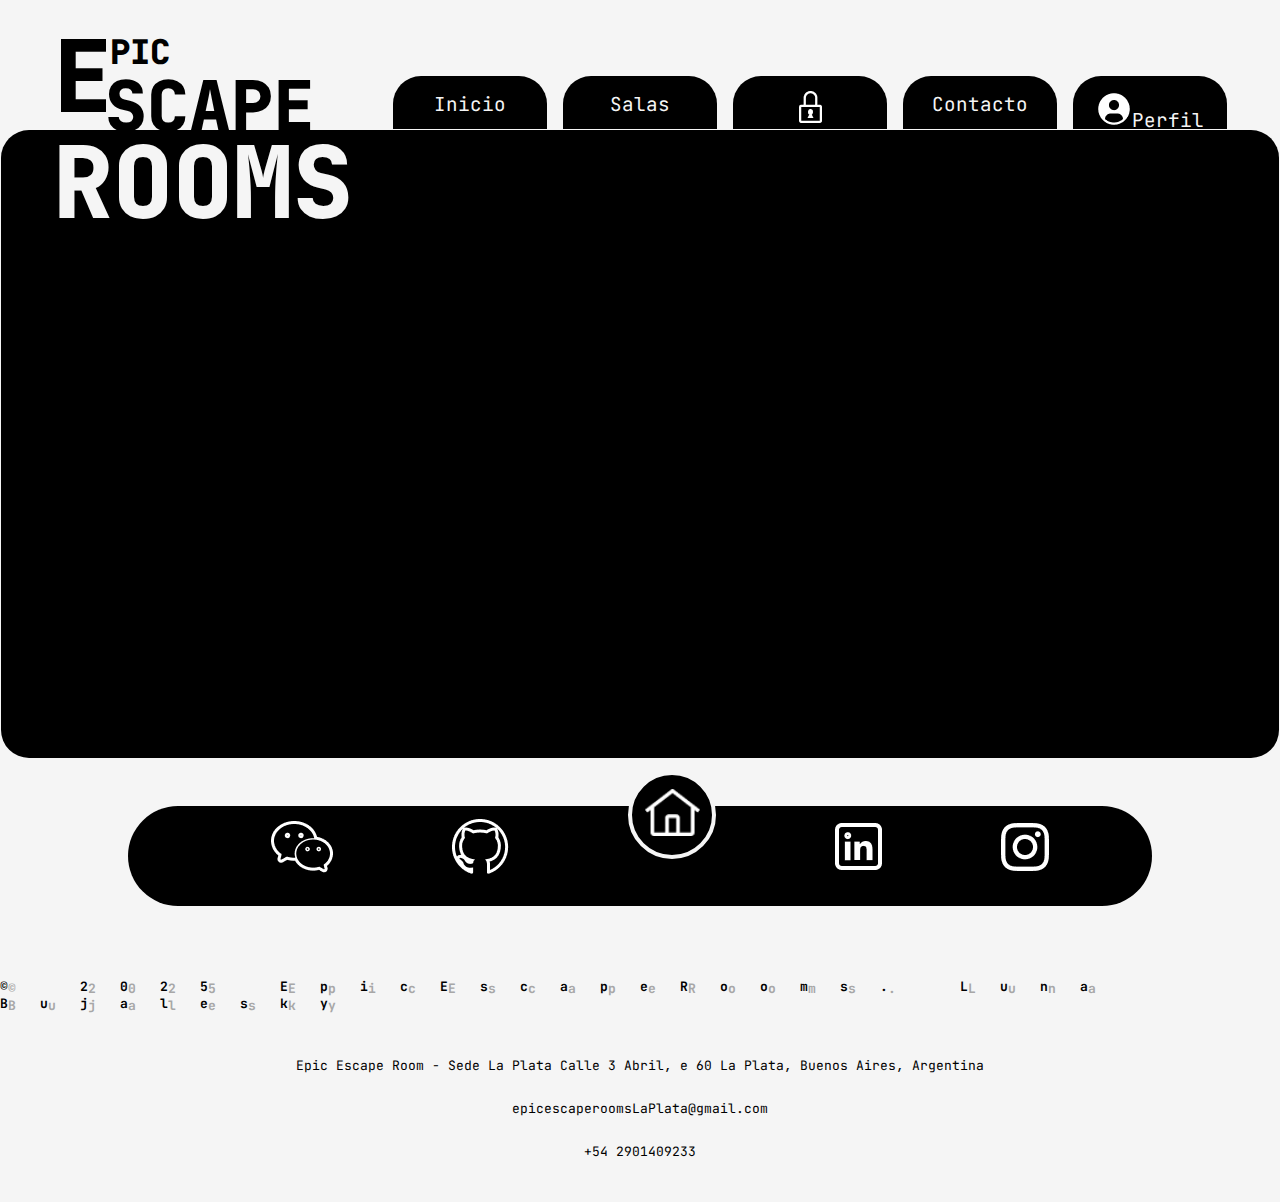
<file: pages/contacto.html>
<!DOCTYPE html>
<html lang="es">

<head>

    <meta charset="UTF-8" />
    <meta http-equiv="Content-Type" content="text/html;charset=UTF-8" />
    <meta name="viewport" content="width=device-width, initial-scale=1.0" />
    <title>Epic Escape Rooms - Inicio</title>
    <!-- SEO-->
    <meta name="author" content="Luna Bujalesky">
    <meta name="description"
        content="Epic Escape Rooms - Vive una experiencia diferente, conoce nuestras propuestas de salas de escape, reserva tu lugar y disfruta de una aventura única con amigos o familia.">
    <meta name="keywords"
        content="Escape Rooms, juegos de escape, entretenimiento, diversión, desafíos, acertijos, aventuras, experiencias únicas">
    <!-- Open Graph para compartir en redes sociales -->
    <meta property="og:title" content="" />
    <!-- Título visible en redes-->
    <meta property="og:description" content="" />
    <!-- Texto descriptivo del sitio-->
    <meta property="og:image" content="" /> <!-- URL de una imagen destacada-->
    <meta property="og:url" content="" /> <!-- URL del sitio-->
    <meta property="og:type" content="website" /> <!-- tipo de contenido-->
    <link rel="icon" type="image/x-icon" href="">
    <link rel="shortcut icon" href="./assets/favIcon.png">

    <!-- Link JS-->
    <script defer src="../main.js"></script>
    <script defer src="../components.js"></script>
    <link rel="stylesheet" href="../styles/styles.css">
    <link rel="preconnect" href="https://fonts.googleapis.com">
    <link rel="preconnect" href="https://fonts.gstatic.com" crossorigin>
    <link
        href="https://fonts.googleapis.com/css2?family=JetBrains+Mono:ital,wght@0,100..800;1,100..800&family=Tagesschrift&family=VT323&display=swap"
        rel="stylesheet">
</head>

<body>
    <header>
        <h1 class="titulo-para-seo">Epic Escape Rooms: Aventura, Misterio y Diversión</h1>
        <div class="header-container">
            <div class="header-subcontainers">
                <div class="title-container">
                    <div class="subtitle-container">
                        <div>
                            <h2 style="font-size: 100px;">E</h2>
                        </div>
                        <div class="subtitle">
                            <h2 style="font-size: 34px; line-height: 83px; margin-inline-start: -3px;">PIC</h2>
                            <h2
                                style="font-size: 70px;  line-height: 3px; padding: 0; font-stretch: expanded; margin-top: 12px; margin-inline-start: -8px;">
                                SCAPE </h2>
                        </div>
                    </div>
                    <div>
                        <h2 style="font-size: 100px; padding: 0; line-height: 80px; color: whitesmoke; z-index: 20;">
                            ROOMS</h2>
                    </div>
                </div>
                <div>
                    <nav>
                        <ul class="header-nav-container">
                            <li><a href="../index.html">Inicio</a></li>
                            <li><a href="./reservaSalas.html">Salas</a></li>
                            <li><a id=”redireccionSalaSecreta” href="./salaSecreta.html"><img src="../assets/candadoCerrado.png" alt="icono candado cerrado"></a>
                            </li>
                            <!--<li><a href="pages/salaSecreta.html"><img src="assets/candadoAbierto.png" alt="icono candado abierto"></a></li>-->
                            <li><a href="./contacto.html">Contacto</a></li>
                            <li ><a id=”redireccionporLogin” href="./logIn.html"> <img src="../assets/defaultAvatarMenu.png" alt="avatar de perfil">Perfil</a>
                            </li>
                          </ul>
                    </nav>
                </div>
            </div>
        </div>
    </header>

    <main>
        <section class="main-container">

        </section>
    </main>
    <footer>
        <div class="footer-container">
            <div class="footer-container-nav">
                <nav>
                    <ul>
                        <li><a href="https://wa.me/5492901401699" target="_blank"><img src="../assets/whatsapp.png"
                                    alt="Logo de whatsapp con enlace al chat"></a></li>
                        <li><a href="https://github.com/LunaBujalesky"><img src="../assets/github.png"
                                    alt="Logo de Github con link"></a>
                        </li>
                        <div class="index-logo">
                            <li>
                                <a href="index.html"><img src="../assets/home.png"
                                        alt="Icono de una casa con enlace a inicio"></a>
                            </li>
                        </div>
                        <li><a href="https://www.linkedin.com/in/luna-bujalesky-b60561267/"><img
                                    src="../assets/linkedin.png" alt="Icono de Linkedin con enlace"></a></li>
                        <li><a href="https://www.instagram.com/soleiatelier/"><img src="../assets/instagram.png"
                                    alt="Logo de Instagram con link"></a></li>
                    </ul>
                </nav>
            </div>

            <p style="letter-spacing: 2rem; font-weight: bold; margin: 2rem 0 2rem 0; text-shadow:  8px 2px 0 #A7A7A7;">
                &copy;
                2025 EpicEscapeRooms. Luna Bujalesky</p>
            <p>Epic Escape Room - Sede La Plata Calle 3 Abril, e 60 La Plata, Buenos Aires, Argentina </p>
            <p>epicescaperoomsLaPlata@gmail.com </p>
            <p style="margin-bottom: 42px;">+54 2901409233</p>
        </div>
    </footer>
</body>

</html>
</file>
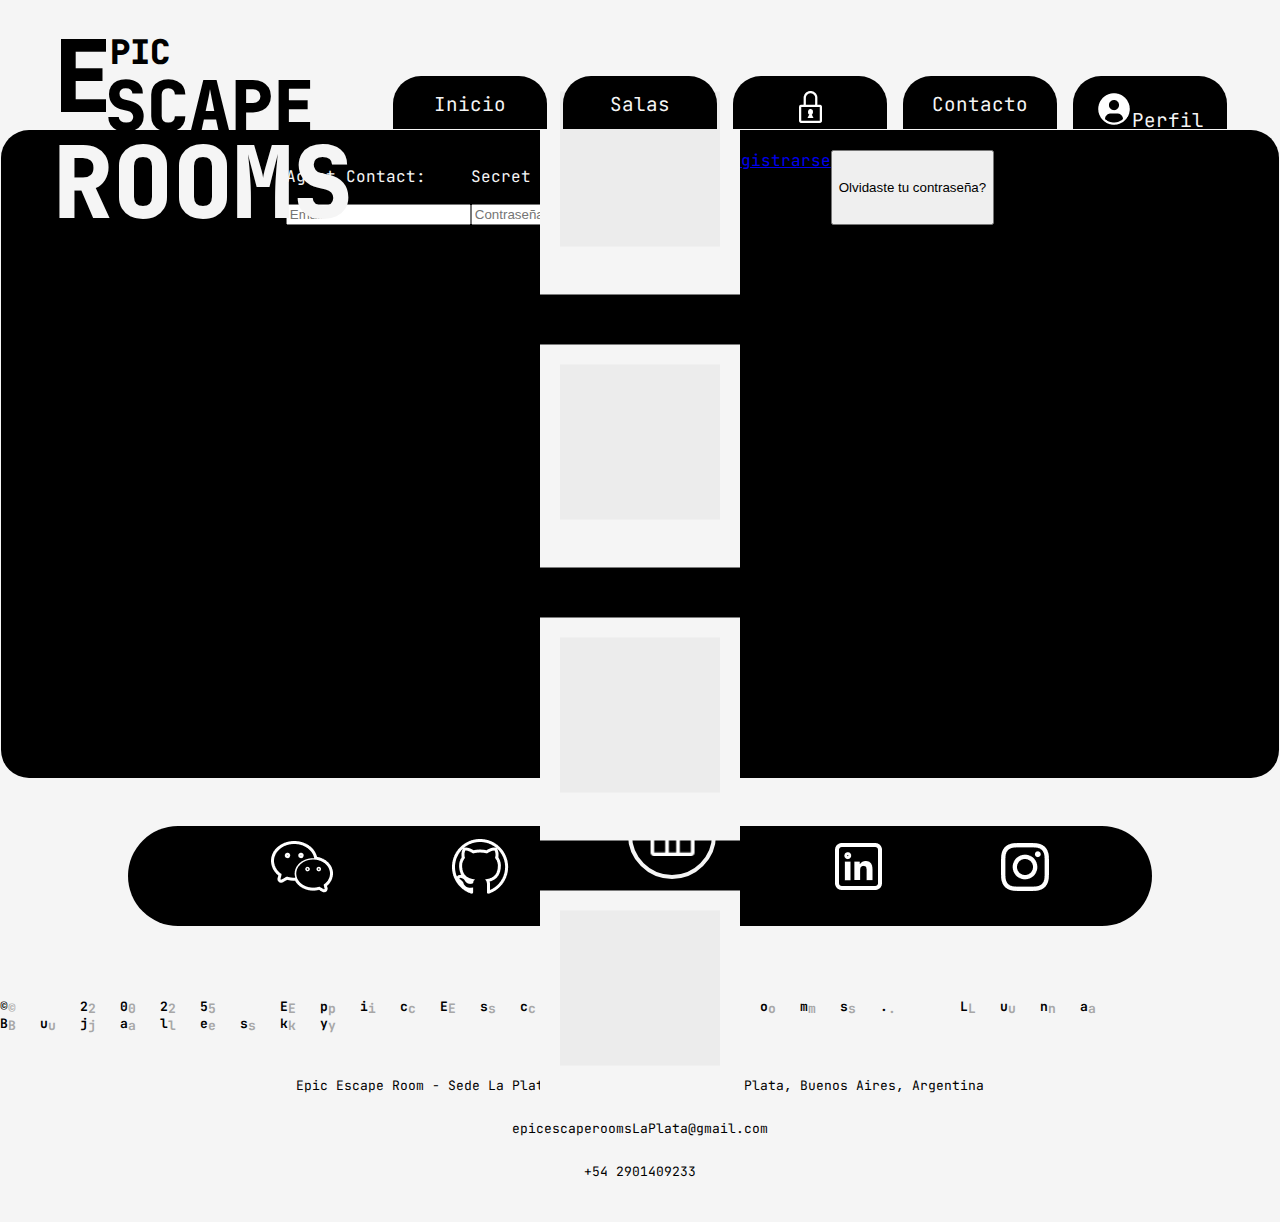
<file: pages/logIn.html>
<!DOCTYPE html>
<html lang="es">

<head>

  <meta charset="UTF-8" />
  <meta http-equiv="Content-Type" content="text/html;charset=UTF-8" />
  <meta name="viewport" content="width=device-width, initial-scale=1.0" />
  <title>Epic Escape Rooms - Inicio</title>
  <!-- SEO-->
  <meta name="author" content="Luna Bujalesky">
  <meta name="description"
    content="Epic Escape Rooms - Vive una experiencia diferente, conoce nuestras propuestas de salas de escape, reserva tu lugar y disfruta de una aventura única con amigos o familia.">
  <meta name="keywords"
    content="Escape Rooms, juegos de escape, entretenimiento, diversión, desafíos, acertijos, aventuras, experiencias únicas">
  <!-- Open Graph para compartir en redes sociales -->
  <meta property="og:title" content="" />
  <!-- Título visible en redes-->
  <meta property="og:description" content="" />
  <!-- Texto descriptivo del sitio-->
  <meta property="og:image" content="" /> <!-- URL de una imagen destacada-->
  <meta property="og:url" content="" /> <!-- URL del sitio-->
  <meta property="og:type" content="website" /> <!-- tipo de contenido-->
  <link rel="icon" type="image/x-icon" href="">
  <link rel="shortcut icon" href="../assets/favIcon.png">

  <!-- Link JS-->
  <script defer src="../main.js"></script>
  <script defer src="../components.js"></script>
  <link rel="stylesheet" href="../styles/styles.css">
  <link rel="preconnect" href="https://fonts.googleapis.com">
  <link rel="preconnect" href="https://fonts.gstatic.com" crossorigin>
  <link
    href="https://fonts.googleapis.com/css2?family=JetBrains+Mono:ital,wght@0,100..800;1,100..800&family=Tagesschrift&family=VT323&display=swap"
    rel="stylesheet">
</head>

<body>
  <header>
    <h1 class="titulo-para-seo">Epic Escape Rooms: Aventura, Misterio y Diversión</h1>
    <div class="header-container">
      <div class="header-subcontainers">
        <div class="title-container">
          <div class="subtitle-container">
            <div>
              <h2 style="font-size: 100px;">E</h2>
            </div>
            <div class="subtitle">
              <h2 style="font-size: 34px; line-height: 83px; margin-inline-start: -3px;">PIC</h2>
              <h2
                style="font-size: 70px;  line-height: 3px; padding: 0; font-stretch: expanded; margin-top: 12px; margin-inline-start: -8px;">
                SCAPE </h2>
            </div>
          </div>
          <div>
            <h2 style="font-size: 100px; padding: 0; line-height: 80px; color: whitesmoke; z-index: 20;">ROOMS</h2>
          </div>
        </div>
        <div>
          <nav>
            <ul class="header-nav-container">
              <li><a href="../index.html">Inicio</a></li>
              <li><a href="./reservaSalas.html">Salas</a></li>
              <li><a id=”redireccionSalaSecreta” href="./salaSecreta.html"><img src="../assets/candadoCerrado.png"
                    alt="icono candado cerrado"></a>
              </li>
              <!--<li><a href="pages/salaSecreta.html"><img src="assets/candadoAbierto.png" alt="icono candado abierto"></a></li>-->
              <li><a href="./contacto.html">Contacto</a></li>
              <li><a id=”redireccionporLogin” href="logIn.html"> <img src="../assets/defaultAvatarMenu.png"
                    alt="avatar de perfil">Perfil</a>
              </li>
            </ul>
          </nav>
        </div>
      </div>
    </div>
  </header>

  <main>
    <section class="main-container" style=" padding-top: 20px; ">
      <!--Primera "capa", las fotos-->
      <div class="fotos-container-logIn">
        <div class="card-logIn"><div class="card-logIn-dentro"></div></div>
        <div class="card-logIn"><div class="card-logIn-dentro"></div></div>
        <div class="card-logIn"><div class="card-logIn-dentro"></div></div>
        <div class="card-logIn"><div class="card-logIn-dentro"></div></div>
        <div class="card-logIn"><div class="card-logIn-dentro"></div></div>
      </div>
      <!--Formulario, este debe ser la segunda "capa"-->
      <div class="borrardespuesdeEntrega">

        <form id="formLogin" class="logIn-container">
          <div>
            <p>Agent Contact:</p><input type="email" id="email" required placeholder="Email">
          </div>
          <div>
            <p>Secret code:</p>
            <input type="password" id="contrasena" required placeholder="Contraseña">
          </div>
          <button type="submit" class="login-button">Ingresar</button>
          <div> <a href="registrarse.html">Registrarse</a></div>
          <button type="button">Olvidaste
            tu contraseña?</button>
        </form>


      </div>
    </section>
  </main>


  <footer>
    <div class="footer-container">
      <div class="footer-container-nav">
        <nav>
          <ul>
            <li><a href="https://wa.me/5492901401699" target="_blank"><img src="../assets/whatsapp.png"
                  alt="Logo de whatsapp con enlace al chat"></a></li>
            <li><a href="https://github.com/LunaBujalesky"><img src="../assets/github.png"
                  alt="Logo de Github con link"></a>
            </li>
            <div class="index-logo">
              <li>
                <a href="index.html"><img src="../assets/home.png" alt="Icono de una casa con enlace a inicio"></a>
              </li>
            </div>
            <li><a href="https://www.linkedin.com/in/luna-bujalesky-b60561267/"><img src="../assets/linkedin.png"
                  alt="Icono de Linkedin con enlace"></a></li>
            <li><a href="https://www.instagram.com/soleiatelier/"><img src="../assets/instagram.png"
                  alt="Logo de Instagram con link"></a></li>
          </ul>
        </nav>
      </div>

      <p style="letter-spacing: 2rem; font-weight: bold; margin: 2rem 0 2rem 0; text-shadow:  8px 2px 0 #A7A7A7;">&copy;
        2025 EpicEscapeRooms. Luna Bujalesky</p>
      <p>Epic Escape Room - Sede La Plata Calle 3 Abril, e 60 La Plata, Buenos Aires, Argentina </p>
      <p>epicescaperoomsLaPlata@gmail.com </p>
      <p style="margin-bottom: 42px;">+54 2901409233</p>
    </div>
  </footer>
</body>

</html>
</file>
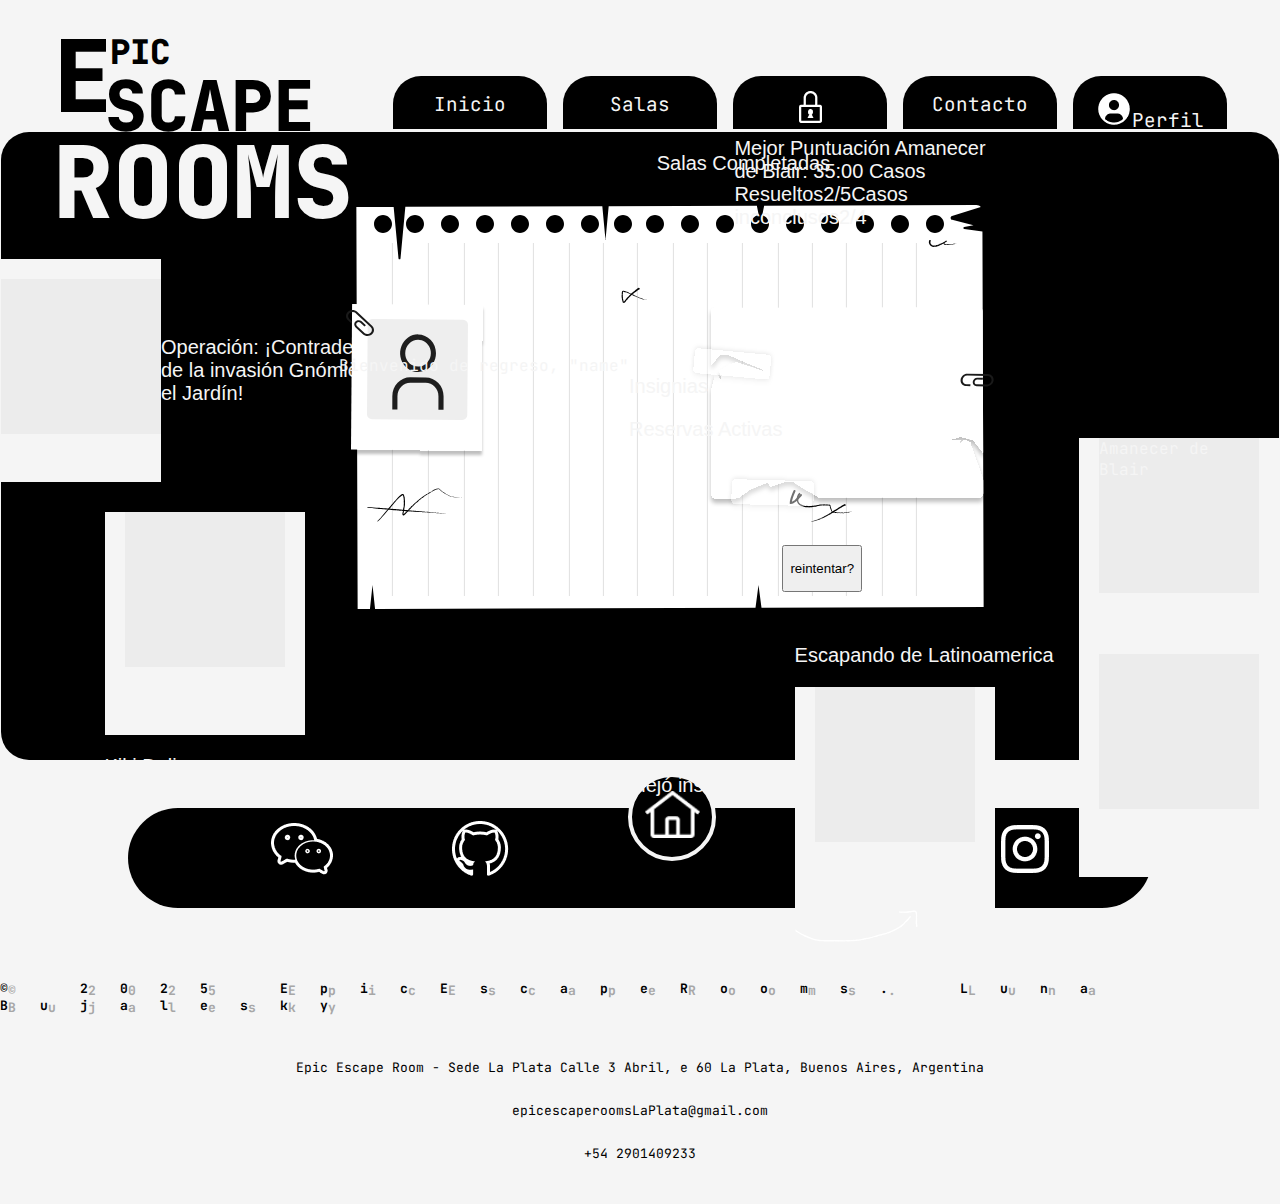
<file: pages/perfil.html>
<!DOCTYPE html>
<html lang="es">

<head>

    <meta charset="UTF-8" />
    <meta http-equiv="Content-Type" content="text/html;charset=UTF-8" />
    <meta name="viewport" content="width=device-width, initial-scale=1.0" />
    <title>Epic Escape Rooms - Inicio</title>
    <!-- SEO-->
    <meta name="author" content="Luna Bujalesky">
    <meta name="description"
        content="Epic Escape Rooms - Vive una experiencia diferente, conoce nuestras propuestas de salas de escape, reserva tu lugar y disfruta de una aventura única con amigos o familia.">
    <meta name="keywords"
        content="Escape Rooms, juegos de escape, entretenimiento, diversión, desafíos, acertijos, aventuras, experiencias únicas">
    <!-- Open Graph para compartir en redes sociales -->
    <meta property="og:title" content="" />
    <!-- Título visible en redes-->
    <meta property="og:description" content="" />
    <!-- Texto descriptivo del sitio-->
    <meta property="og:image" content="" /> <!-- URL de una imagen destacada-->
    <meta property="og:url" content="" /> <!-- URL del sitio-->
    <meta property="og:type" content="website" /> <!-- tipo de contenido-->
    <link rel="icon" type="image/x-icon" href="">
    <link rel="shortcut icon" href="../assets/favIcon.png">

    <!-- Link JS-->
    <script defer src="../scripts/main.js"></script>
    <script defer src="../scripts/components.js"></script>
    <link rel="stylesheet" href="../styles/styles.css">
    <link rel="preconnect" href="https://fonts.googleapis.com">
    <link rel="preconnect" href="https://fonts.gstatic.com" crossorigin>
    <link href="https://fonts.cdnfonts.com/css/bored-crayon" rel="stylesheet">
    <link
        href="https://fonts.googleapis.com/css2?family=JetBrains+Mono:ital,wght@0,100..800;1,100..800&family=Tagesschrift&family=VT323&display=swap"
        rel="stylesheet">
</head>

<body>
    <header>
        <h1 class="titulo-para-seo">Epic Escape Rooms: Aventura, Misterio y Diversión</h1>
        <div class="header-container">
            <div class="header-subcontainers">
                <div class="title-container">
                    <div class="subtitle-container">
                        <div>
                            <h2 style="font-size: 100px;">E</h2>
                        </div>
                        <div class="subtitle">
                            <h2 style="font-size: 34px; line-height: 83px; margin-inline-start: -3px;">PIC</h2>
                            <h2
                                style="font-size: 70px;  line-height: 3px; padding: 0; font-stretch: expanded; margin-top: 12px; margin-inline-start: -8px;">
                                SCAPE </h2>
                        </div>
                    </div>
                    <div>
                        <h2 style="font-size: 100px; padding: 0; line-height: 80px; color: whitesmoke; z-index: 20;">
                            ROOMS</h2>
                    </div>
                </div>
                <div>
                    <nav>
                        <ul class="header-nav-container">
                            <li><a href="../index.html">Inicio</a></li>
                            <li><a href="./reservaSalas.html">Salas</a></li>
                            <li><a id=”redireccionSalaSecreta” href="./salaSecreta.html"><img
                                        src="../assets/candadoCerrado.png" alt="icono candado cerrado"></a>
                            </li>
                            <!--<li><a href="pages/salaSecreta.html"><img src="../assets/candadoAbierto.png" alt="icono candado abierto"></a></li>-->
                            <li><a href="./contacto.html">Contacto</a></li>
                            <li><a id=”redireccionporLogin” href="./logIn.html"> <img
                                        src="../assets/defaultAvatarMenu.png" alt="avatar de perfil">Perfil</a>
                            </li>
                        </ul>
                    </nav>
                </div>
            </div>
        </div>
    </header>

    <main>
        <section class="main-container">
            <div class="perfil-container">
                <!--primeras dos salas-->
                <div class="first-column-perfil">

                    <div class="first-column-perfil-top">
                        <div class="card-logIn">
                            <div class="card-logIn-dentro"><!--<img src="../assets/sala1.jpg" alt="">--></div>
                        </div>
                        <div class="perfil-board-texto">
                            <p>Operación: ¡Contradefensa de la invasión Gnómica en el Jardín!</p>
                        </div>
                    </div>

                    <div class="first-column-perfil-bottom">
                        <div class="card-logIn">
                            <div class="card-logIn-dentro"><!--<img src="../assets/sala1.jpg" alt="">--></div>
                        </div>
                        <div class="perfil-board-texto">
                            <p>Kiki Delivery <br>
                                crisis</p>
                        </div>
                    </div>

                </div>

                <!--espacio de enmedio, info perfil-->
                <div class="second-column-perfil">
                    <div class="perfil-board-texto">
                        <p>Salas Completadas</p>
                    </div>
                    <!--info perfil, donde esta la foto, -->
                    <div class="info-perfil-container">
                        <div class="profile-photo"><img src="../assets/profilefondo.svg" alt=""></div>
                        <div class="info-usuario">
                            <div>

                                <div>
                                    <div class="profile-photo"></div>
                                </div>
                                <div id="saludoUsuario">Bienvenido de regreso, "name"</div>
                            </div>
                            <div>
                                <div>
                                    <p class="perfil-board-texto">Insignias</p>
                                </div>
                                <div>
                                    <p class="perfil-board-texto">Reservas Activas</p>
                                </div>
                            </div>
                            <div>
                                <div class="id-usuario"></div>
                                <div class="estadisticas-usuario">
                                    <p class="perfil-board-texto">Mejor Puntuación
                                        Amanecer de Blair:
                                        35:00
                                        Casos Resueltos2/5Casos inconclusos2/4</p>
                                </div>
                                <div><button>
                                        <p>reintentar?</p>
                                    </button></div>
                            </div>
                        </div>
                    </div>
                    <div class="second-column-perfil-bottom">
                        <div class="perfil-board-texto">
                            <p>Dios ha muerto... y no dejó
                                instrucciones</p>
                        </div>
                        <div>
                            <div class="perfil-board-texto">
                                <p>Escapando de
                                    Latinoamerica</p>
                            </div>
                            <div class="card-logIn">
                                <div class="card-logIn-dentro"></div>
                            </div>
                            <img src="../assets/flechaDibujado.svg" alt="">
                        </div>
                    </div>
                </div>

                <!--ultima columna, dos salas derecha-->
                <div class="third-column-perfil">
                    <div>
                        <div class="card-logIn">
                            <div class="card-logIn-dentro">
                                <p>Amanecer de Blair</p>
                            </div>
                            <p>???</p>
                            <div>
                                <div class="card-logIn">
                                    <div class="card-logIn-dentro"></div>
                                </div>
                            </div>
                        </div>

                    </div>
        </section>
    </main>
    <!--carta sala secreta-->
    <!--<div class="card-logIn">
        <div class="card-logIn-dentro"><img src="../assets/sala1.jpg" alt=""></div>
    </div>-->
    <footer>
        <div class="footer-container">
            <div class="footer-container-nav">
                <nav>
                    <ul>
                        <li><a href="https://wa.me/5492901401699" target="_blank"><img src="../assets/whatsapp.png"
                                    alt="Logo de whatsapp con enlace al chat"></a></li>
                        <li><a href="https://github.com/LunaBujalesky"><img src="../assets/github.png"
                                    alt="Logo de Github con link"></a>
                        </li>
                        <div class="index-logo">
                            <li>
                                <a href="index.html"><img src="../assets/home.png"
                                        alt="Icono de una casa con enlace a inicio"></a>
                            </li>
                        </div>
                        <li><a href="https://www.linkedin.com/in/luna-bujalesky-b60561267/"><img
                                    src="../assets/linkedin.png" alt="Icono de Linkedin con enlace"></a></li>
                        <li><a href="https://www.instagram.com/soleiatelier/"><img src="../assets/instagram.png"
                                    alt="Logo de Instagram con link"></a></li>
                    </ul>
                </nav>
            </div>

            <p style="letter-spacing: 2rem; font-weight: bold; margin: 2rem 0 2rem 0; text-shadow:  8px 2px 0 #A7A7A7;">
                &copy;
                2025 EpicEscapeRooms. Luna Bujalesky</p>
            <p>Epic Escape Room - Sede La Plata Calle 3 Abril, e 60 La Plata, Buenos Aires, Argentina </p>
            <p>epicescaperoomsLaPlata@gmail.com </p>
            <p style="margin-bottom: 42px;">+54 2901409233</p>
        </div>
    </footer>
</body>

</html>
</file>
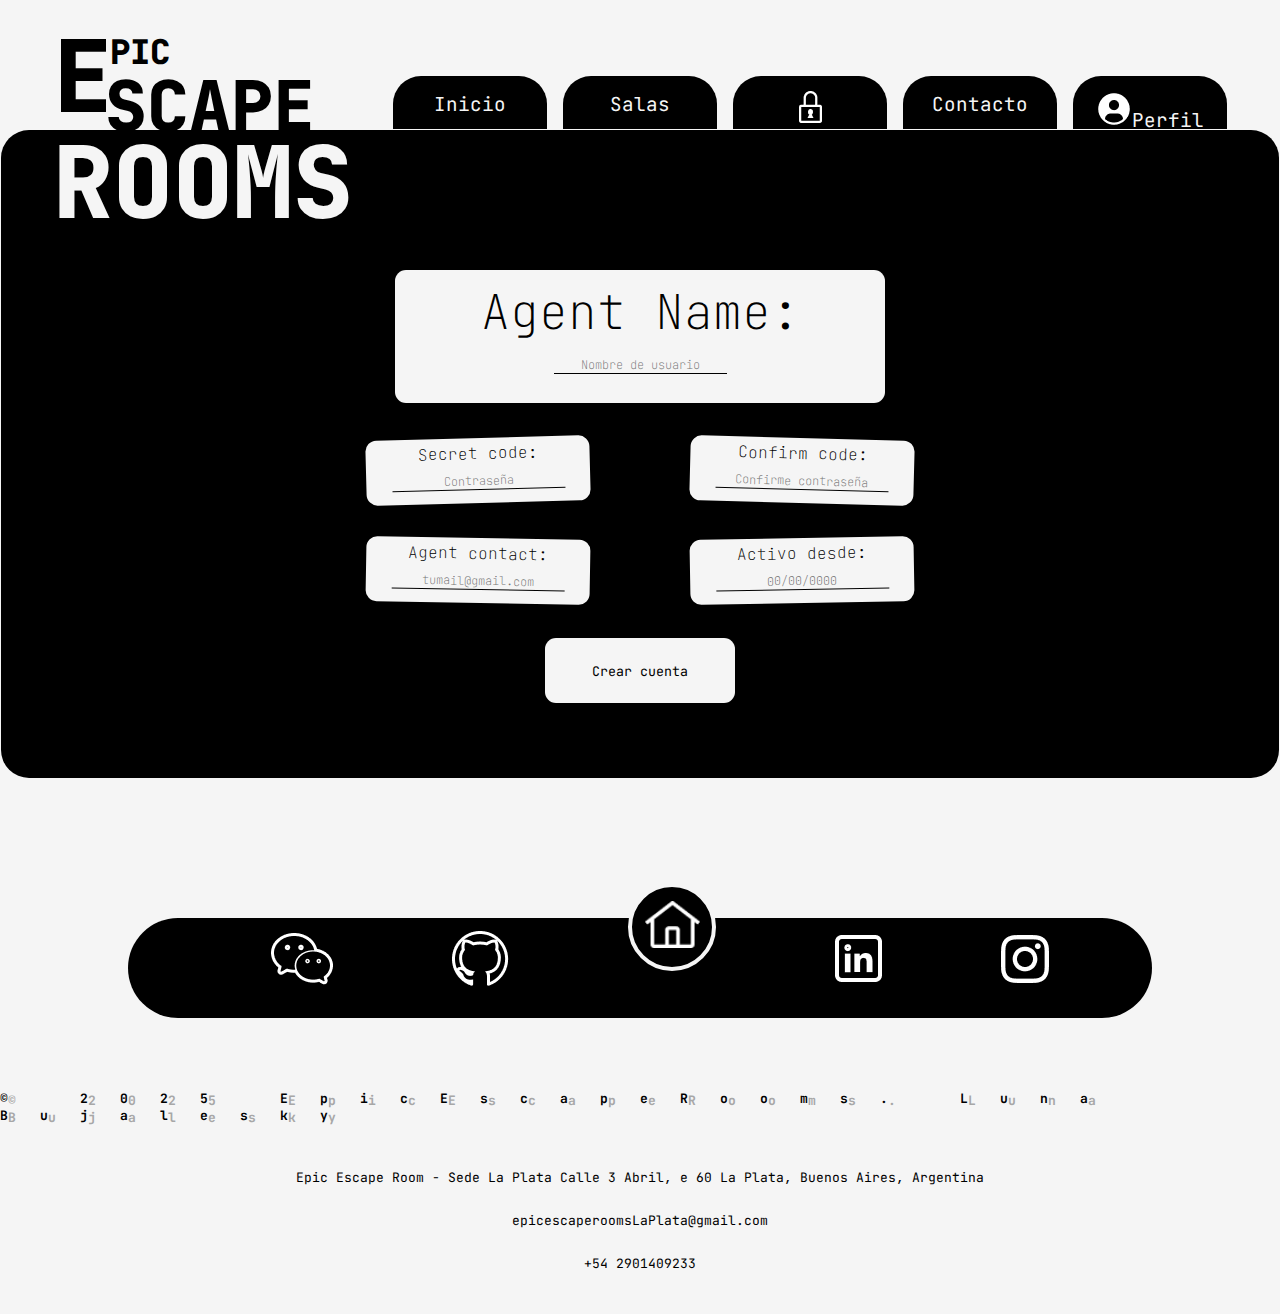
<file: pages/registrarse.html>
<!DOCTYPE html>
<html lang="es">

<head>

    <meta charset="UTF-8" />
    <meta http-equiv="Content-Type" content="text/html;charset=UTF-8" />
    <meta name="viewport" content="width=device-width, initial-scale=1.0" />
    <title>Epic Escape Rooms - Inicio</title>
    <!-- SEO-->
    <meta name="author" content="Luna Bujalesky">
    <meta name="description"
        content="Epic Escape Rooms - Vive una experiencia diferente, conoce nuestras propuestas de salas de escape, reserva tu lugar y disfruta de una aventura única con amigos o familia.">
    <meta name="keywords"
        content="Escape Rooms, juegos de escape, entretenimiento, diversión, desafíos, acertijos, aventuras, experiencias únicas">
    <!-- Open Graph para compartir en redes sociales -->
    <meta property="og:title" content="" />
    <!-- Título visible en redes-->
    <meta property="og:description" content="" />
    <!-- Texto descriptivo del sitio-->
    <meta property="og:image" content="" /> <!-- URL de una imagen destacada-->
    <meta property="og:url" content="" /> <!-- URL del sitio-->
    <meta property="og:type" content="website" /> <!-- tipo de contenido-->
    <link rel="icon" type="image/x-icon" href="">
    <link rel="shortcut icon" href="../assets/favIcon.png">
    <link rel="stylesheet" href="../styles/styles.css" />
    <!-- Link JS-->
    <script defer src="../main.js"></script>
    <script defer src="../components.js"></script>
    <link rel="preconnect" href="https://fonts.googleapis.com">
    <link rel="preconnect" href="https://fonts.gstatic.com" crossorigin>
    <link
        href="https://fonts.googleapis.com/css2?family=JetBrains+Mono:ital,wght@0,100..800;1,100..800&family=Tagesschrift&family=VT323&display=swap"
        rel="stylesheet">
</head>


<body>
    <header>
        <h1 class="titulo-para-seo">Epic Escape Rooms: Aventura, Misterio y Diversión</h1>
        <div class="header-container">
            <div class="header-subcontainers">
                <div class="title-container">
                    <div class="subtitle-container">
                        <div>
                            <h2 style="font-size: 100px;">E</h2>
                        </div>
                        <div class="subtitle">
                            <h2 style="font-size: 34px; line-height: 83px; margin-inline-start: -3px;">PIC</h2>
                            <h2
                                style="font-size: 70px;  line-height: 3px; padding: 0; font-stretch: expanded; margin-top: 12px; margin-inline-start: -8px;">
                                SCAPE </h2>
                        </div>
                    </div>
                    <div>
                        <h2 style="font-size: 100px; padding: 0; line-height: 80px; color: whitesmoke; z-index: 20;">
                            ROOMS</h2>
                    </div>
                </div>
                <div>
                    <nav>
                        <ul class="header-nav-container">
                            <li><a href="../index.html">Inicio</a></li>
                            <li><a href="./reservaSalas.html">Salas</a></li>
                            <li><a id=”redireccionSalaSecreta” href="./salaSecreta.html"><img
                                        src="../assets/candadoCerrado.png" alt="icono candado cerrado"></a>
                            </li>
                            <!--<li><a href="pages/salaSecreta.html"><img src="assets/candadoAbierto.png" alt="icono candado abierto"></a></li>-->
                            <li><a href="./contacto.html">Contacto</a></li>
                            <li><a id=”redireccionporLogin” href="./logIn.html"> <img
                                        src="../assets/defaultAvatarMenu.png" alt="avatar de perfil">Perfil</a>
                            </li>
                        </ul>
                    </nav>
                </div>
            </div>
        </div>
    </header>

    <main>

        <section class="main-container" style=" padding-top: 20px; margin-bottom: 100px;">
            <div class="registrarse-form-container">
                <form id="formRegistro">
                    <div class="registrarse-input-main">
                        <p style="font-size: 48px; font-weight: lighter; font-stretch: 14%; margin: auto; padding: 10px;">Agent Name:</p><input type="NombreUsuario" id="nombre" placeholder="Nombre de usuario">
                        
                    </div>

                    <div class="registrarse-second-column">
                        <div class="registrarse-input" style="transform: rotate(-1.5deg);">
                            <p>Secret code:</p><input type="contraseña" id="contrasena" placeholder="Contraseña">
                            
                        </div>
                        <div class="registrarse-input" style="transform: rotate(1.5deg);">
                            <p>Confirm code:</p><input type="contraseña" id="contrasena"
                                placeholder="Confirme contraseña">
                                
                        </div>
                    </div>
                    <div class="registrarse-third-column">
                        <div class="registrarse-input"style="transform: rotate(1deg);">
                            <p>Agent contact:</p><input type="e-mail" id="email" placeholder="tumail@gmail.com">
                            
                        </div>
                        <div class="registrarse-input"style="transform: rotate(-1deg);">
                            <p>Activo desde:</p><input type="fechaNacimiento" id="fechaNacimiento"
                                placeholder="00/00/0000">
                                
                        </div>
                    </div>
                    <div class="registrarse-boton-container"><button type="submit" id="crearCuenta" class="registrarse-boton">Crear cuenta</button></div>
                </form>
            </div>
        </section>

    </main>


    <footer>
        <div class="footer-container">
            <div class="footer-container-nav">
                <nav>
                    <ul>
                        <li><a href="https://wa.me/5492901401699" target="_blank"><img src="../assets/whatsapp.png"
                                    alt="Logo de whatsapp con enlace al chat"></a></li>
                        <li><a href="https://github.com/LunaBujalesky"><img src="../assets/github.png"
                                    alt="Logo de Github con link"></a>
                        </li>
                        <div class="index-logo">
                            <li>
                                <a href="index.html"><img src="../assets/home.png"
                                        alt="Icono de una casa con enlace a inicio"></a>
                            </li>
                        </div>
                        <li><a href="https://www.linkedin.com/in/luna-bujalesky-b60561267/"><img
                                    src="../assets/linkedin.png" alt="Icono de Linkedin con enlace"></a></li>
                        <li><a href="https://www.instagram.com/soleiatelier/"><img src="../assets/instagram.png"
                                    alt="Logo de Instagram con link"></a></li>
                    </ul>
                </nav>
            </div>

            <p style="letter-spacing: 2rem; font-weight: bold; margin: 2rem 0 2rem 0; text-shadow:  8px 2px 0 #A7A7A7;">
                &copy;
                2025 EpicEscapeRooms. Luna Bujalesky</p>
            <p>Epic Escape Room - Sede La Plata Calle 3 Abril, e 60 La Plata, Buenos Aires, Argentina </p>
            <p>epicescaperoomsLaPlata@gmail.com </p>
            <p style="margin-bottom: 42px;">+54 2901409233</p>
        </div>
    </footer>

</body>

</html>
</file>
<file: styles/styles.css>
/* estilos generales */

body {
  display: flex;
  flex-direction: column;
  min-height: 100vh;
  margin: 0;
  background-color: whitesmoke;
}

main {
  flex: 1;
  height: fit-content;
  margin-top: -100px;
  z-index: 1;
  overflow: visible;
  position: relative;
}

/* fuentes */
:root {}

.main-container {
  width: 1278px;
  height: 628px;
  background-color: black;
  border-radius: 28px;
  margin: 8px auto;
  z-index: 1;
  font-family: "JetBrains Mono";
  color: whitesmoke;
}

/* footer */

.footer-container-nav {
  width: 80%;
  height: 100px;
  background-color: black;
  margin: 40px auto;
  border-radius: 65px;
}

.footer-container-nav ul {
  gap: 1rem;
  display: flex;
  flex-direction: row;
  justify-content: space-evenly;
  align-items: center;
}

.footer-container-nav li {
  list-style: none;
}

.footer-container {
  display: flex;
  flex-direction: column;
  align-items: center;
  justify-content: center;
  width: 100%;
  height: fit-content;
  font-family: "JetBrains Mono";
  font-size: small;
}

.index-logo {
  display: flex;
  flex-direction: column;
  align-items: center;
  justify-content: center;
  width: 80px;
  height: 80px;
  border-radius: 100%;
  border-style: solid;
  border-color: whitesmoke;
  border-width: 4px;
  background-color: black;
  margin-top: -68px;
}

.index-logo img {
  width: 55px;
  height: fit-content;
}

.index-logo:hover {
  transform: translateY(-12px) scale(1.1);
}

/* HEADER*/

/* -----------------------------------------------------
esto está puesto para ocupar un h1 
    con el titulo entero en la pagina y no 
    repetir h1 (por las buenas prácticas), pero
    poder mantener el diseño del logo al mismo
    tiempo, por eso está oculto el h1 principal,
    pense en usar un recrangulo blanco que lo tape
    o poner el texto en blanco
    pero lei que google te penaliza por ser no accesible
    o por los que buscan engañar con clickbait del contenido
    de la web al usuario*/
.titulo-para-seo {
  position: absolute;
  width: 1px;
  height: 1px;
  padding: 0;
  margin: -1px;
  overflow: hidden;
  white-space: nowrap;
  border: 0;
}



/* --------------------------------------------------*/
.header-container {
  align-items: center;
  width: 100%;
  top: 0;
  left: 0;
  z-index: 10;
  position: relative;
}

.header-subcontainers {
  display: flex;
  flex-direction: row;

  justify-content: center;
}

.title-container {
  display: flex;
  flex-direction: column;
  align-items: flex-start;
  margin-top: 10px;
}

.subtitle-container {
  display: flex;
  flex-direction: row;
  align-items: center;
  height: fit-content;
  align-items: flex-start;
  gap: 0;
}

.subtitle {
  gap: 0;
  padding: 0%;
}

.header-nav-container {
  display: flex;
  flex-direction: row;
  list-style: none;
  gap: 1rem;
  margin-top: 76px;
}

.header-nav-container a {
  text-decoration: none;
  font-family: "JetBrains Mono";
  font-size: 1.2rem;
  display: inline-block;
  transition: all 0.3s ease;
  background-color: black;
  width: 154px;
  height: 38px;
  border-radius: 28px 28px 0 0;
  text-align: center;
  padding-top: 15px;
  color: whitesmoke;
}

.header-nav-container a:hover {
  transform: translateY(-16px) scale(1.02);
}

h2 {
  font-family: "JetBrains Mono";
  font-size: 2.5rem;
  font-weight: 800;
  margin: 0;
}

/* Main page aka Index/inicio */
.inicio-container {
  width: 1278px;
  height: 628px;
  background-color: black;
  border-radius: 28px;
  margin: 8px auto;
  z-index: 1;
  font-family: "JetBrains Mono";
  color: whitesmoke;
}

.lupa {
  position: absolute;
  animation: float 3s ease-in-out infinite;
  top: 10%;
  right: 30%;
  animation-delay: 1s;
}

.boton-inicio img {
  width: 64px;
  height: auto;
}

.boton-inicio {
  position: absolute;
  background-color: transparent;
  border: none;
  cursor: pointer;
  margin: 50% 0 0 40%;
}

@keyframes float {
  0% {
    transform: translateY(0);
  }

  50% {
    transform: translateY(-20px) rotate(10deg);
  }

  80% {
    transform: translateY(10px) rotate(25deg);
  }

  100% {
    transform: translateY(0);
  }
}

.inicio-texto-bienvenida {
  position: absolute;
  text-align: left;
  display: flex;
  flex-direction: column;
  align-content: flex-start;
  gap: 0;
  margin: 10rem 0 0 20rem;
}

/* seccion reservas---------------------------------------------------------------------------*/
.inicio-servicios {
  display: flex;
  flex-direction: column;
  align-items: center;
  justify-content: center;
  width: 100%;
  height: fit-content;
  margin-top: 130px;
}

.escalera-grande {
  width: 1082px;
  height: 628px;
  background-color: black;
  border-radius: 52px;
  color: whitesmoke;
  margin-top: -30px;
  display: flex;
  flex-direction: column;
  align-items: center;
  justify-content: center;
  text-align: center;
}

/* animación de la escalera -------------------------------*/
.escalera-grande {
  width: 1082px;
  height: 628px;
  background-color: black;
  border-radius: 52px;
  color: whitesmoke;
  display: flex;
  flex-direction: column;
  align-items: center;
  justify-content: flex-start;
  text-align: center;
}

.escalera-container {
  display: flex;
  flex-direction: column;
  align-items: center;
  position: relative;
}

/* Palos verticales */
.palo-izquierdo,
.palo-derecho {
  width: 34px;
  height: 300px;
  background: white;
  position: absolute;
  top: 0;
  opacity: 0;
  transform: scaleY(0);
  transform-origin: top;
  transition: transform 1s ease-out, opacity 1s ease-out;
}

.palo-izquierdo {
  left: -37px;
}

.palo-derecho {
  right: -37px;
}


.escalera-activa .palo-izquierdo,
.escalera-activa .palo-derecho {
  opacity: 1;
  transform: scaleY(1);
}

.peldaño {
  width: 160px;
  height: 18px;
  background: white;
  margin: 40px 0;
  opacity: 0;
  transform: scaleX(0);
  transform-origin: left;
  transition: transform 0.8s ease-out, opacity 0.8s ease-out;
  border-radius: 0px;
}

/* Peldaños activos (armado) */
.escalera-activa .peldaño {
  opacity: 1;
  transform: scaleX(1);
}

/* --- Armado: peldaños aparecen de arriba a abajo --- */
.escalera-activa .peldaño:nth-of-type(2) {
  transition-delay: 0.2s;
}

.escalera-activa .peldaño:nth-of-type(3) {
  transition-delay: 0.4s;
}

.escalera-activa .peldaño:nth-of-type(4) {
  transition-delay: 0.6s;
}

/* --- Desarmado: peldaños se van de abajo a arriba --- */
.escalera-container:not(.escalera-activa) .peldaño:nth-of-type(4) {
  transition-delay: 0.2s;
}

.escalera-container:not(.escalera-activa) .peldaño:nth-of-type(3) {
  transition-delay: 0.4s;
}

.escalera-container:not(.escalera-activa) .peldaño:nth-of-type(2) {
  transition-delay: 0.6s;
}

/* --- Palos se van últimos, un poco después de los peldaños --- */
.escalera-container:not(.escalera-activa) .palo-izquierdo,
.escalera-container:not(.escalera-activa) .palo-derecho {
  transition-delay: 1s;
  /* esperan a que los peldaños se oculten */
}

/* FIN animación de la escalera -------------------------------*/
.pasos-reserva {
  width: 1082px;
  height: 1327px;
  background-color: black;
  border-radius: 28px;
  color: whitesmoke;
  margin: 29px auto;
  display: flex;
  flex-direction: column;
  justify-content: space-evenly;
}

.escalera1 {
  width: 194px;
  height: auto;
  position: absolute;
  top: 33%;
  left: 30%;
  animation: float 4s ease-in-out infinite;
}

.escalera2 {
  width: 194px;
  height: auto;
  position: absolute;
  top: 44%;
  left: 48%;
  animation: float 5s ease-in-out infinite;
}

.escalera3 {
  width: 250px;
  height: auto;
  position: absolute;
  top: 53%;
  left: 46%;
  animation: float 6s ease-in-out infinite;
  transform: rotate(80deg);
}

@keyframes float {
  0% {
    transform: translateY(0) rotate(0deg);
  }

  50% {
    transform: translateY(60px) rotate(80deg);
  }

  100% {
    transform: translateY(0) rotate(0deg);
  }
}

.typewriter {
  font-family: "JetBrains Mono", monospace;
  white-space: nowrap;
  overflow: hidden;
  display: inline-block;
  border-right: 0.1em currentColor;

  --n: 33;
  /* cantidad de caracteres */

  animation: typing 4s steps(var(--n)) infinite alternate,
    caret 0.7s step-end infinite;
}

@keyframes typing {
  from {
    width: 0;
  }

  to {
    width: calc(var(--n) * 1ch);
  }
}

@keyframes caret {
  50% {
    border-color: transparent;
  }
}

.pasos-reserva> :first-child {
  display: flex;
  flex-direction: row;
  align-items: center;
  justify-content: flex-start;
  margin: 100px 100px auto 100px;
  gap: 90px;
}

.pasos-reserva> :nth-child(2) {
  display: flex;
  flex-direction: row;
  align-items: center;
  justify-content: flex-end;
  margin: auto 100px auto 100px;
  gap: 80px;
}

.pasos-reserva> :nth-child(3) {
  display: flex;
  flex-direction: row;
  align-items: center;
  margin: auto 100px auto 100px;
  justify-content: space-around;
  gap: 90px;
}

.pasos-reserva> :last-child {
  display: flex;
  flex-direction: row;
  align-self: flex-end;
  align-items: center;
  margin: auto 100px auto 100px;
  justify-content: space-evenly;
  gap: 140px;
}

.casilla-tablero {
  width: 200px;
  height: 200px;
  background-color: whitesmoke;
  color: black;
  font-family: "JetBrains Mono";
  font-size: 40px;
  font-weight: bolder;
}

/* Textimonios--------------------------------------------------- */
.testimonios-container {
  width: 100%;
  height: fit-content;
  display: flex;
  flex-direction: column;
  align-items: center;
  justify-content: center;
  margin-top: 119px;
}

.reserva-texto {
  font-family: "JetBrains Mono";
  font-weight: lighter;
  letter-spacing: 1rem;
  font-size: 20px;
}

.testimonios-encabezado {
  background-color: black;
  border-radius: 13px;
  width: 922px;
  height: 177px;
  display: flex;
  flex-direction: row;
  align-self: flex-end;
  margin-right: 16%;
}

.testimonios-title {
  font-family: "JetBrains Mono";
  font-size: 14px;
  font-weight: 800;
  color: whitesmoke;
  text-align: center;
  border-style: outset;
  border-color: whitesmoke;
  border-radius: 9px;
  letter-spacing: 1rem;
  width: 873px;
  height: 121px;
  margin: 3% auto;
}

.testimonios-cards {
  display: flex;
  flex-direction: row;
  justify-content: flex-start;
  align-items: center;
  gap: 2rem;
  width: 100%;
  height: fit-content;
  margin: -60px auto 27px 16%;
}

.testimonio-card {
  width: 394px;
  height: 264px;
  background-color: black;
  border-radius: 102px 111px 98px 12px;
  display: flex;
  flex-direction: row;
  align-items: center;
  justify-content: flex-end;
  box-shadow: 0 10px 30px rgba(255, 255, 255, 0.1),
    /* brillo suave claro */
    0 0 20px rgba(255, 255, 255, 0.15);
  /* efecto glow alrededor */
}

.testimonio-card:hover {
  /* efecto glow alrededor */
  box-shadow: 0 4px 20px rgba(0, 0, 0, 0.25);
  background-color: whitesmoke;
}

.testimonio-card p {
  font-family: "JetBrains Mono";
  display: none;
}

.testimonio-avatar-usuario {
  visibility: visible;
  width: 77px;
  height: 80px;
  display: flex;
  align-items: center;
  justify-content: center;
  background-color: #d9d9d9;
  border-radius: 102px 0 0 111px;
}

.testimonio-card:hover * {
  visibility: hidden;
  display: none !important;
  margin: 0 !important;
}

.testimonio-card:hover p {
  visibility: visible !important;
  display: block !important;
  height: fit-content;
  padding: 0 10% 0 10%;

  font-weight: lighter;
  font-size: 14px;
  color: black;
  text-align: center;
}

.testimonio-card:hover p strong {
  visibility: visible !important;
  display: block !important;
  font-weight: bold;
}

.testimonios-searchbar {
  width: 797px;
  height: 99px;
  display: flex;
  flex-direction: row;
  align-items: center;
  justify-content: space-evenly;
  background-color: black;
  border-radius: 65px;
  align-self: flex-start;
  margin-left: 18%;
}

.testimonios-searchbar>input {
  appearance: none;
  outline: none;
  border: none;
  background: none;
  font-family: "JetBrains Mono";
  color: whitesmoke;
  font-size: 40px;
  font-weight: lighter;
}

.testimonios-searchbar>input:placeholder-shown {
  animation: parpadeo 1s steps(2, start) infinite;
}

@keyframes parpadeo {
  to {
    opacity: 0;
  }
}

/* sala personalizada sección y cards -------------------------------------------------------------*/
.sala-personalizada-container {
  width: 100%;
  height: 1000px;
  margin-bottom: 100px;
  display: flex;
  flex-direction: column;
  align-items: center;
  justify-content: center;
  z-index: 4;
  position: relative;
}

.sala-personalizada-firstcolumn {
  width: 1104px;
  height: fit-content;
  display: flex;
  flex-direction: row;
  justify-content: flex-end;
  align-items: flex-end;
}

.comofunciona {
  width: 235px;
  height: 79px;
  display: flex;
  flex-direction: column;
  align-items: center;
  justify-content: center;
  border-radius: 45px;
  border-style: solid;
  border-width: 16px;
  border-color: whitesmoke;
  background-color: black;
  margin-right: 12%;
  margin-bottom: -38px;
  z-index: 230;
}

.comofunciona-button:hover {
  width: 235px;
  height: 79px;
  background-color: whitesmoke;
  color: black;
  font-family: "JetBrains Mono";
  font-size: 16px;
  font-weight: lighter;
  cursor: pointer;
}

.comofunciona-button button {
  background-color: transparent;
  border: none;
  color: whitesmoke;
  font-family: "JetBrains Mono";
  font-size: 20px;
  font-weight: lighter;
}

.sala-personalizada-encabezado {
  width: 603px;
  height: 116px;
  display: flex;
  align-items: center;
  justify-content: center;
  background-color: black;
  border-radius: 77px 26px 0 0;
  margin-top: 10px;
  margin-bottom: -4px;
}

.sala-personalizada-title {
  font-family: "JetBrains Mono";
  font-size: 15px;
  font-weight: lighter;
  color: whitesmoke;
  background-color: transparent;
  text-align: center;
  letter-spacing: 1rem;
  width: 573px;
  height: 71px;
}

.sala-personalizada-container-base {
  width: 1104px;
  height: 550px;
  border-radius: 77px 0px 6px 26px;
  display: flex;
  flex-direction: column;
  align-items: flex-end;
  justify-content: space-evenly;
  background-color: black;
  position: relative;
}

.sala-personalizada-baseblanco {
  background-color: whitesmoke;
  width: 1104px;
  height: 420px;
  border-radius: 77px 0 6px 26px;
  display: flex;
  flex-direction: column;
  align-items: center;
  justify-content: space-evenly;
  margin-right: 30px;

  box-shadow: 0 4px 6px rgba(0, 0, 0, 0.25);
  position: absolute;
}

.sala-personalizada-bar {
  border-width: 0.4px;
  border-style: solid;
  border-color: rgb(41, 41, 41);
  width: 976px;
}

.texto-eventos {
  font-family: "JetBrains Mono";
  font-size: 60px;
  text-align: left;
  font-weight: bolder;
  color: black;
  width: 900px;
  height: fit-content;
  margin: auto;
  position: absolute;
  z-index: 20;
  top: 10%;
  left: 10%;
}

.clip-personalizada {
  width: 50px;
  height: auto;
  position: absolute;
  top: -5%;
  left: 40%;
  z-index: 30;
}

.texto-eventos2 {
  font-family: "JetBrains Mono";
  font-size: 32px;
  text-align: center;
  font-weight: lighter;
  color: whitesmoke;
  background-color: black;
  width: 400px;
  height: 92px;
  margin: auto;
  position: absolute;
  z-index: 60;
  top: 30%;
  right: 30%;
  cursor: pointer;
  transform: rotate(-16deg);
}

.texto-eventos2:hover {
  /* Al hacer hover: SE APLASTA hacia abajo */
  transform: rotate(-16deg) translateY(10px) scale(0.98);
  box-shadow:
    0 4px 8px rgba(0, 0, 0, 0.2),
    0 2px 4px rgba(0, 0, 0, 0.1);
}

.fondo-botton {
  background-color: whitesmoke;
  width: 300px;
  height: 160px;
  display: flex;
  align-items: center;
  justify-content: center;
  border-radius: 100px;
  margin-right: 60px;
  position: relative;

  top: 55%;
  z-index: 220;
}

.fondo-botton button {
  background-color: black;
  border-radius: 20px 26px 77px 71px;
  width: 189px;
  height: 65px;
  border-style: none;
  margin-top: -60px;
  z-index: 400;
  transform: translateY(0);
}

.fondo-botton button:hover {
  transform: translateY(30px);
  transition: 0.3s ease-in-out;
  cursor: pointer;
}

.descuento-sticker {
  font-family: "JetBrains Mono";
  text-align: center;
  color: whitesmoke;
  background-color: black;
  width: 180px;
  height: 180px;
  position: absolute;
  z-index: 40;
  top: 10%;
  right: 10%;
  border-radius: 100%;
  border-width: 4px;
  border-color: black;
  display: flex;
  flex-direction: column;
  align-items: center;
  justify-content: center;
  transform: rotate(12deg);
}

/* cambio de card al clikear el boton, estilo de card */

.sala-personalizada-parte-dos {
  display: flex;
  flex-direction: column;
  font-family: "JetBrains Mono";
  margin: 20px auto;
  gap: 10px;
}

.sala-personalizada-dos-arriba {
  width: 420px;
  height: 78px;
  background-color: whitesmoke;
  border-radius: 38px;
  text-align: center;
  align-self: flex-start;

}

.sala-personalizada-dos-abajo {
  display: flex;
  flex-direction: row;
  justify-content: space-evenly;
  gap: 30px;
}

.descripcion-comofunciona {
  width: 652px;
  height: 410px;
  border-radius: 38px;
  text-align: center;
  background-color: whitesmoke;
}

.slogan-comofunciona {
  width: 310px;
  height: 314px;
  background-color: whitesmoke;
  border-radius: 43px;
  text-align: center;
}

.cambioCardInvisible {
  visibility: hidden;
  opacity: 0;
  transition: opacity 0.5s ease-in-out;
  top: 0%;
  position: absolute;
}

.cambioCardVisible {
  visibility: visible;
  opacity: 1;
  position: absolute;
  z-index: 100;
  top: 0%;

}

.inicio-sala-personalizada {
  position: relative;
}

.calltoaction {
  position: absolute;
  text-align: center;
  top: 8%;
  right: 3%;
  z-index: 1;
}

.calltoactionInvisible {
  visibility: hidden;
  transform: translateY(0);
  border-radius: 50% 50% 0 0;
}

.calltoactionVisible {
  visibility: visible;
  /* posición final */
}

.calltoactionMove {
  transform: translateY(100px);
  transition: transform 0.8s ease, opacity 0.8s ease;
  border-radius: 0 0 0 0;
}

.calltoactionStyle {
  position: relative;
  display: inline-block;
  padding: 10px 40px;
  font-family: "JetBrains Mono";
  color: black;
  text-decoration: none;
  text-align: center;
  z-index: 1;
  background-image: url('../assets/pedacitopapelIndex.svg');
}

/* seccion sala ------------------------------------------*/
.flexcentrado {
  display: flex;
  flex-direction: column;
  align-items: center;
  justify-content: flex-end;

}

.calendar {
  margin: 30px;
}

.reservaContainer {
  display: flex;
  flex-direction: row;
  overflow: hidden;
  position: relative;
  height: 628px;
}

.ruedaContainer {
  width: 660px;
  height: fit-content;
}

.rueda {
  width: 660px;
  height: 600px;
  border: 1px solid whitesmoke;
  border-radius: 50%;
  position: absolute;
  right: 70%;
  top: 4%;
}


.reservaSalaBotones {
  font-family: "JetBrains Mono";
  color: whitesmoke;
  background: none;
  border: none;
  text-align: center;
  cursor: pointer;
  text-decoration: none;
  font-size: 32px;
  font-weight: lighter;
  letter-spacing: 3px;
  cursor: pointer;
}

.boton-container {
  display: flex;
  flex-direction: column;
}

.rayitaBoton {
  opacity: 0;
  width: 0;
  height: 2px;
  background-color: whitesmoke;
  margin: 0 auto;
  display: block;
  transition: all 0.3s ease;
}

.boton-container:hover .rayitaBoton {
  opacity: 1;
  width: 130px;
}

/* estilizar calendario */
[data-vc-theme=dark].vc {
  --tw-bg-opacity: 1;
  background-color: #545454 !important;
  color: #fff;
  box-shadow: inset 0 0 10px rgba(0, 0, 0, 0.5);
}

[data-vc-theme=dark] .vc-header__content,
[data-vc-theme=dark] .vc-month,
[data-vc-theme=dark] .vc-year {
  color: #fff;
  font-family: "JetBrains Mono";
  font-weight: lighter;
}

[data-vc-theme=dark] .vc-date[data-vc-date-today] .vc-date__btn {
  --tw-bg-opacity: 1;
  background-color: #272727;
  color: whitesmoke;
  font-family: "JetBrains Mono";
  font-weight: lighter;
}

[data-vc-theme=dark] .vc-date[data-vc-date-holiday] .vc-date__btn,
[data-vc-theme=dark] .vc-date[data-vc-date-weekend] .vc-date__btn {
  color: whitesmoke;
  font-family: "JetBrains Mono";

}

[data-vc-theme=dark] .vc-date[data-vc-date-selected] .vc-date__btn {
  --tw-bg-opacity: 1;
  background-color: #0C0C0C;
  color: #fff;
  font-family: "JetBrains Mono";

}

[data-vc-theme=dark] .vc-date__btn {
  --tw-bg-opacity: 1;
  background-color: transparent;
  color: whitesmoke;
  font-family: "JetBrains Mono";
  font-weight: lighter;
}

[data-vc-theme=dark] .vc-week__day[data-vc-week-day-off] {
  color: whitesmoke;
  font-family: "JetBrains Mono";

}

[data-vc-theme=dark] .vc-date[data-vc-date-holiday][data-vc-date-month=next] .vc-date__btn,
[data-vc-theme=dark] .vc-date[data-vc-date-holiday][data-vc-date-month=prev] .vc-date__btn,
[data-vc-theme=dark] .vc-date[data-vc-date-weekend][data-vc-date-month=next] .vc-date__btn,
[data-vc-theme=dark] .vc-date[data-vc-date-weekend][data-vc-date-month=prev] .vc-date__btn {
  --tw-bg-opacity: 1;
  background-color: #272727;
  color: #475569;
  font-family: "JetBrains Mono";

}

[data-vc-theme=dark] .vc-week__day {
  color: #fff;
  font-family: "JetBrains Mono";
  font-weight: lighter;
}


/* boleta para confirmar datos de reserva*/
.boletaContainer {
  display: flex;
  flex-direction: column;
  align-content: center;
  flex-wrap: wrap;
  justify-content: space-around;
  width: 500px;
  gap: 10px;
  background-color: #F1F1F1;
  margin: auto;
  position: absolute;
  top: 5%;
  left: 41%;
  z-index: 99;
}

.boletaTitleContainer {
  display: flex;
  flex-direction: row;
  font-family: "JetBrains Mono";
  justify-content: flex-end;
  align-items: flex-start;
  text-align: center;
  font-size: 22px;
}

.presupuestoContainer {
  display: flex;
  flex-direction: row;
  justify-content: space-around;
  align-items: center;
  font-family: "JetBrains Mono";
  font-size: 12px;
  gap: 30%;
}

.preciospresupuesto {
  text-align: right;

}

.datosReserva h3 {
  font-family: "JetBrains Mono";
  font-size: 18px;
  text-align: left;
}

.raya {
  display: inline-block;
  width: 275px;
  height: 1px;
  background-color: #000;
  vertical-align: middle;
}

.btn-hamburguesa {
  position: relative;
  width: 30px;
  height: 24px;
  background: none;
  border: none;
  cursor: pointer;
  padding: 0;
}

.btn-hamburguesa span {
  position: absolute;
  left: 0;
  width: 100%;
  height: 3px;
  border-radius: 3px;
  background: #000;
  transition: transform 0.3s ease, top 0.3s ease, opacity 0.3s ease;
}

.btn-hamburguesa span:first-child {
  top: 6px;
  /* primera raya */
}

.btn-hamburguesa span:last-child {
  top: 16px;
  /* segunda raya */
}

/* Hover → cruz */
.btn-hamburguesa:hover span:first-child {
  top: 11px;
  transform: rotate(45deg);
}

.btn-hamburguesa:hover span:last-child {
  top: 11px;
  transform: rotate(-45deg);
}

.reservaSalaBotonesBoleta {
  font-family: "JetBrains Mono";
  color: black;
  background: none;
  border: none;
  text-align: center;
  cursor: pointer;
  text-decoration: none;
  font-size: 20px;

}

.botonesReserva {
  display: flex;
  flex-direction: row;
  justify-content: space-between;
}

.mensajereserva {
  font-family: "JetBrains Mono";
  color: black;
  text-align: center;
}

.rayitaBotonNegra {
  opacity: 0;
  width: 0;
  height: 2px;
  background-color: black;
  margin: 0 auto;
  display: block;
  transition: all 0.3s ease;
}

.rayitaNegra:hover .rayitaBotonNegra {
  opacity: 1;
  width: 130px;
}

.boletaInvisible {
visibility: hidden;
opacity: 0;
}

.boletaVisible {
visibility: visible;

}
/* FIN seccion sala ------------------------------------------*/

/* seccion SALA SECRETA ------------------------------------------*/
.text-base-container {
  color: whitesmoke;
  font-family: "JetBrains Mono";
  display: flex;
  flex-direction: column;
  align-items: center;
  position: relative;
  z-index: 0;
}

.nubes-container {
  width: 1278px;
  height: 630px;
  position: absolute;
  z-index: 100;
  top: 50%;
  left: 50%;
  transform: translate(-50%, -50%);
}

.particles-js-canvas-el {
  border-radius: 28px;
}

/* FIN seccion SALA SECRETA------------------------------------------*/

/* seccion CONTACTO ------------------------------------------*/
.contacto-container {
  display: flex;
  flex-direction: column;
  background-color: whitesmoke;
  width: 525px;
  height: 402px;
  margin: auto;
  position: absolute;
  top: 26%;
  left: 37%;
}

.papel-contacto-container {
  width: 525px;
  height: 402px;
  display: flex;
  flex-direction: row;
  align-items: flex-end;
  justify-content: space-evenly;
  transform: translateY(-10px);
  transition: transform 0.8s ease, opacity 0.8s ease;
}

.papel-contacto {
  font-family: "JetBrains Mono";
  color: whitesmoke;
  background-color: black;
  width: 85px;
  height: 216px;
}

.papel-contacto:hover {
  transform: translateY(8px);
  box-shadow:
    0 4px 8px rgba(0, 0, 0, 0.2),
    0 2px 12px rgba(0, 0, 0, 0.1);
  cursor: pointer;
}

.papel-contacto-animacion {
  transform: translateY(216px);
  /* posición final */
  transition: transform 0.8s ease, opacity 0.8s ease;
}

.aparecerDatos {
  opacity: 0;
  transition: opacity 1s ease-in-out;
  visibility: hidden;
}

.datos-contacto {
  font-family: "JetBrains Mono";
  color: whitesmoke;
  text-align: center;
  font-size: 10px;
  margin: 40px auto;
  transform: rotate(90deg);
  visibility: visible;
  opacity: 1;
}

.contacto-texto {
  font-family: "JetBrains Mono";
  text-align: left;
  color: black;
  width: 400px;
  height: 92px;
  margin: 26px 0 0 30px;
  position: absolute;

}


.mapa-contacto {
  position: absolute;
  z-index: 150;
  opacity: 0;
  visibility: hidden;
}

.ocultar-mapa {
  opacity: 1;
  position: absolute;
  z-index: 50;
  visibility: visible;
  top: -68%;
}

.footer-contacto {
  margin-bottom: 300px;
}

/* FIN seccion CONTACTO------------------------------------------*/

/* seccion REGISTRARSE ------------------------------------------*/

.registrarse-form-container {
  display: flex;
  flex-direction: column;
  align-items: center;
  margin-top: 120px;
  justify-content: space-evenly;
}

.registrarse-second-column {
  flex-direction: row;
  display: flex;
  gap: 100px;
  padding: 3%;
  font-stretch: 14%;
  font-stretch: extra-expanded;
  font-weight: lighter;
}

.registrarse-third-column {
  flex-direction: row;
  display: flex;
  gap: 100px;
  padding: 3%;
  font-stretch: extra-expanded;
  font-weight: lighter;
}

.registrarse-input {
  font-family: "JetBrains Mono";
  color: black;
  background-color: whitesmoke;
  border-radius: 11px;
  width: 242px;
  height: 65px;
  text-align: center;
}

.registrarse-input>p {
  margin: 5px auto;
}

.registrarse-input-main {
  font-family: "JetBrains Mono";
  color: black;
  background-color: whitesmoke;
  border-radius: 11px;
  width: 490px;
  height: 133px;
  text-align: center;
  margin: auto auto 3% auto;
}

.registrarse-input>input,
.registrarse-input-main>input {
  font-size: 12px;
  appearance: none;
  outline: none;
  border: none;
  background: none;
  font-family: "JetBrains Mono";
  font-weight: lighter;
  text-align: center;
  padding: 0%;
  border-bottom: 0.4px solid black;

}

/* la barrita */
.registrarse-bar {
  width: 180px;
  color: black;
  height: 3px;
  z-index: 10;
}

.registrarse-boton {
  font-family: "JetBrains Mono";
  color: black;
  background-color: whitesmoke;
  width: 190px;
  height: 65px;
  border-radius: 11px;
  border-style: none;
  text-align: center;
  margin: 3% auto;
  cursor: pointer;
  text-decoration: none;
}

.registrarse-boton-container {
  display: flex;
  justify-content: center;
  width: 100%;
}

/* FIN seccion REGISTRARSE ------------------------------------------*/

/* seccion LOGIN  ------------------------------------------*/
/* first layer, las polaroid*/
.fotos-container-logIn {
  position: absolute;
  z-index: 0;
  display: flex;
  flex-direction: column;
  justify-content: center;
  gap: 50px;
  padding-top: 70px;
  top: 45%;
  left: 50%;
  transform: translate(-50%, -50%);
}

.card-logIn {
  background: whitesmoke;
  width: 200px;
  height: 223px;
}

.card-logIn-dentro {
  background: #ececec;
  width: 160px;
  height: 155px;
  margin: 20px auto;
}

.fotos-container-column {
  display: flex;
  flex-direction: row;
  gap: 100px;
  justify-content: center;
  align-content: center;
  margin: auto;
}

/* Posicionamiento de polaroids */
.polaroid-1 {
  transform: rotate(-8deg)translateX(-36px)translateY(12px);
}

.polaroid-2 {
  transform: rotate(-6deg)translateX(32px);
}

.polaroid-3 {
  transform: rotate(12deg)translateX(-42px)translateY(8px);
}

.polaroid-4 {
  transform: rotate(-2deg)translateY(24px);
}

.polaroid-5 {
  transform: rotate(-8deg)translateX(140px);

}

/* second layer, el formulario de ingreso*/

.logIn-container {
  display: flex;
  justify-content: center;
}

.logIn-formulario-container {
  position: relative;
  z-index: 1;
  width: 100%;
  height: 100%;
  align-content: center;
}

.login-grid {
  display: grid;
  gap: 16px;
  grid-template-columns: 1fr 1fr 1fr;
  /* 3 columnas */
  grid-template-rows: auto auto auto;
  /* 3 filas */
  grid-template-areas:
    "agent agent clasificado"
    /* fila 1 */
    "secret ingresar clasificado"
    /* fila 2 */
    "secret registrar olvide";
  /* fila 3 */
}

/* Áreas */
.agent {
  grid-area: agent;
  width: 490px;
  height: 133px;
  background-color: whitesmoke;
  font-family: "JetBrains Mono";
  color: black;
  border-radius: 11px;
  text-align: center;
  font-size: 32px;
  font-weight: lighter;
  margin: 45px auto auto 350px;
  padding: 0%;
}

.logIn-input {
  font-size: 12px;
  appearance: none;
  outline: none;
  border: none;
  background: none;
  font-family: "JetBrains Mono";
  font-weight: lighter;
  text-align: center;
  border-bottom: 0.4px solid black;
}

.clasificado {
  grid-area: clasificado;
}

.secret {
  grid-area: secret;
  transform: rotate(4deg)translateX(362px)translateY(32px);
}

.ingresar {
  grid-area: ingresar;
  transform: rotate(-8deg)translateY(120px)translateX(300px);
}

.registrar {
  grid-area: registrar;
  transform: rotate(-8deg)translateY(120px)translateX(316px);
  font-family: "JetBrains Mono";
  color: black;
  background-color: whitesmoke;
  border-radius: 11px;
  width: 190px;
  height: 65px;
  text-align: center;

}

.olvide {
  grid-area: olvide;
  transform: rotate(-8deg)translateY(130px)translateX(150px);
  width: 150px;
  height: 50px;
}

.olvide-boton {
  font-family: "JetBrains Mono";
  color: black;
  background-color: whitesmoke;
  border-radius: 11px;
  border-style: none;
  text-align: center;
  margin: 3% auto;
  cursor: pointer;
  font-size: 12px;
}

.clasificado {
  width: 300px;
  height: 64px;
  border-radius: 11px;
  text-align: center;
  letter-spacing: 12px;
  font-weight: lighter;
  transform: rotate(-8deg)translateY(120px);
  border-color: #333333;
  border-width: 1px;
}

/* FIN seccion LOGIN  ------------------------------------------*/

/* sección perfil logeado */

.card-perfil {
  background: whitesmoke;
  width: 200px;
  height: 223px;
}

.card-perfil-dentro {
  background: #ececec;
  width: 160px;
  height: 155px;
  margin: 20px auto;
}
.perfil-container {
  display: flex;
  flex-direction: row;
  align-items: center;
  justify-content: center;
  margin-top: 10px;
  gap: 10px;
}

.first-column-perfil {
  display: flex;
  flex-direction: column;
  align-items: center;
  justify-content: space-between;
  gap: 10px;
}

.second-column-perfil {
  display: flex;
  flex-direction: column;
  align-items: center;
  justify-content: space-between;
  gap: 10px;
}

.third-column-perfil {
  display: flex;
  flex-direction: column;
  align-items: center;
  justify-content: space-between;
  gap: 10px;
}

.first-column-perfil-top {
  display: flex;
  flex-direction: row;
  align-items: center;
  justify-content: center;
}

.perfil-board-texto {
  font-family: 'Bored Crayon', sans-serif;
  font-size: 20px;
  color: whitesmoke;
}

.second-column-perfil-bottom {
  display: flex;
  flex-direction: row;
  align-items: center;
  justify-content: space-around;
}

.profile-photo {
  position: relative;
  z-index: 36;
  transform: translateX(-72px) ;
}


.card-perfil {
  background: whitesmoke;
  width: 180px;
  height: 200px;
  box-shadow: 0 4px 15px rgba(0, 0, 0, 0.3);
}

.card-perfil-dentro {
  background: #ececec;
  width: 140px;
  height: 140px;
  margin: 20px auto;
}
.firstcardperfil{

  transform: rotate(2deg) translateX(-72px) translateY(8px);
}

.secondcardperfil {
  transform: rotate(1deg) translateX(40px) translateY(-42px);
}
.info-usuario {
  position: absolute;
  z-index: 120;
   top: 36%;     
   display: flex;
   flex-direction: row;
   transform: translateX(-79px);
}
.info-perfil-container {
  display: flex;
  flex-direction: column;
}
.info-usuario-terceracolumna {
  display: flex;
  flex-direction: column;


}
.perfil-bags-texto {
  color:whitesmoke;
  font-family: "JetBrains Mono";
  background-color: #000;
  transform: rotate(-2deg)  translateX(-30px)  translateY(-120px);
}
.estadisticas-usuario-texto {
  color: #000;
  font-family: "JetBrains Mono";
  font-size: 16px; 
  text-align: right;
}
.estadisticas-usuario {
  width: 270px;
  height: 170px;
  transform: translateX(-48px) translateY(-238px);
}
.perfil-button {
  font-family: "JetBrains Mono";
  color: black;
  background: none;
  border: none;
  text-align: center;
  cursor: pointer;
  text-decoration: none;
  font-size: 20px;
  transform: rotate(-5deg)  translateX(75px)  translateY(-200px);
}
.logout-button {
  font-family: "JetBrains Mono";
  color: black;
  background: none;
  border: none;
  text-align: center;
  cursor: pointer;
  text-decoration: none;
  font-size: 20px;
  transform: rotate(-5deg)  translateX(75px)  translateY(-230px);
}
.logout-button:hover .tachon path {
  stroke-dashoffset: 0;
}
.tachon {
  position: absolute;
  bottom: -5px;
  left: 0;
  width: 100%;
  height: 30px;
  transform: translateY(-26px);
}

.tachon path {
  stroke-dasharray: 400;
  stroke-dashoffset: 400;
  transition: stroke-dashoffset 1s ease;
}

.perfil-button:hover .tachon path {
  stroke-dashoffset: 0;
}

.salaSecretaCard {
  margin: 3%  auto 6% 35%;
  transform: rotate(12deg);
}
.card-perfil-salaSecretaCard
{
  background: #242424;
  width: 140px;
  height: 140px;
  margin: 20px auto;
}

.saludoUstyle {
  font-family: JetBrains Mono;  
  color: black; 
  font-size: 16px;
   text-align: center;
   width: 200px;
   height: fit-content;
   margin: auto 20px auto;
}
/* FIN sección perfil logeado */
</file>
